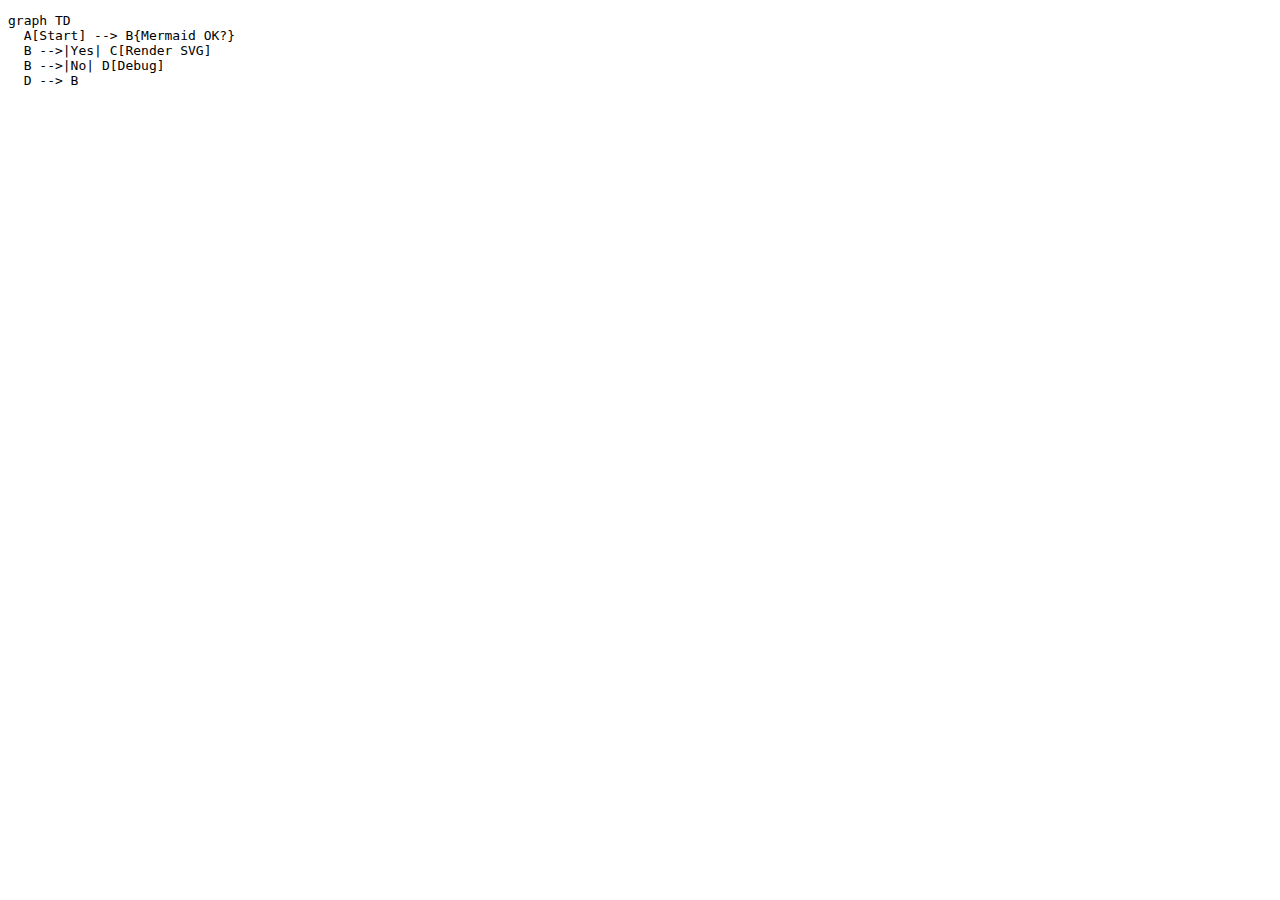
<file: index.html>
<!DOCTYPE html>
<html lang="en">
  <head>
    <title>EDS Mermaid Demo</title>
    <meta charset="utf-8" />
  </head>
  <body>
    <main>
      <div class="section">
        <div class="block mermaid" data-block-name="mermaid">
          <pre>
graph TD
  A[Start] --> B{Mermaid OK?}
  B -->|Yes| C[Render SVG]
  B -->|No| D[Debug]
  D --> B
          </pre>
        </div>
      </div>
    </main>
  </body>
</html>
</file>
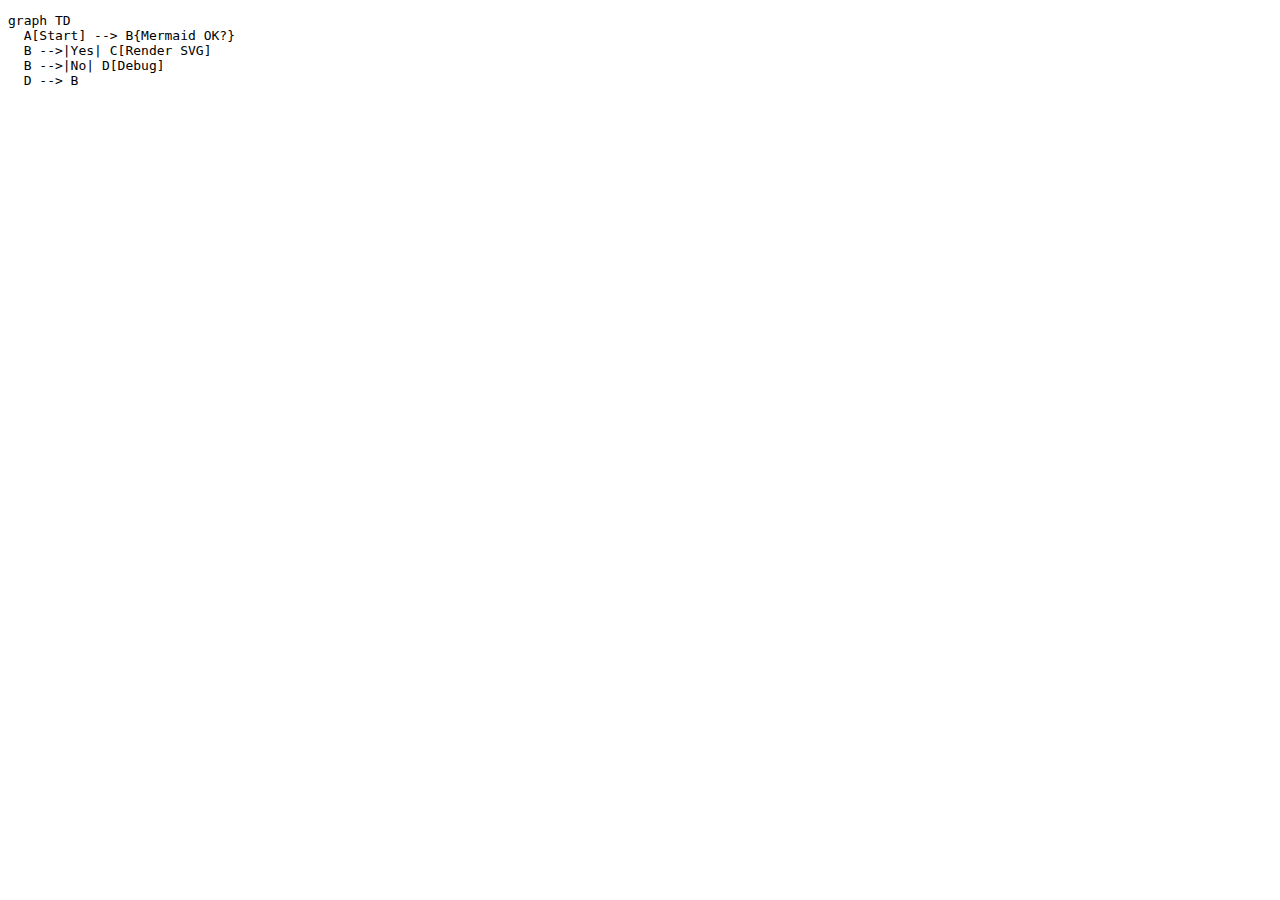
<file: index.plain.html>
<!DOCTYPE html>
<html lang="en">
  <head>
    <meta charset="UTF-8" />
    <title>EDS Mermaid Demo</title>
  </head>
  <body>
    <main>
      <!-- Mermaid block placeholder -->
      <div class="mermaid block" data-block-name="mermaid">
        <div>
          <pre>
graph TD
  A[Start] --> B{Mermaid OK?}
  B -->|Yes| C[Render SVG]
  B -->|No| D[Debug]
  D --> B
          </pre>
        </div>
      </div>
    </main>
  </body>
</html>
</file>
